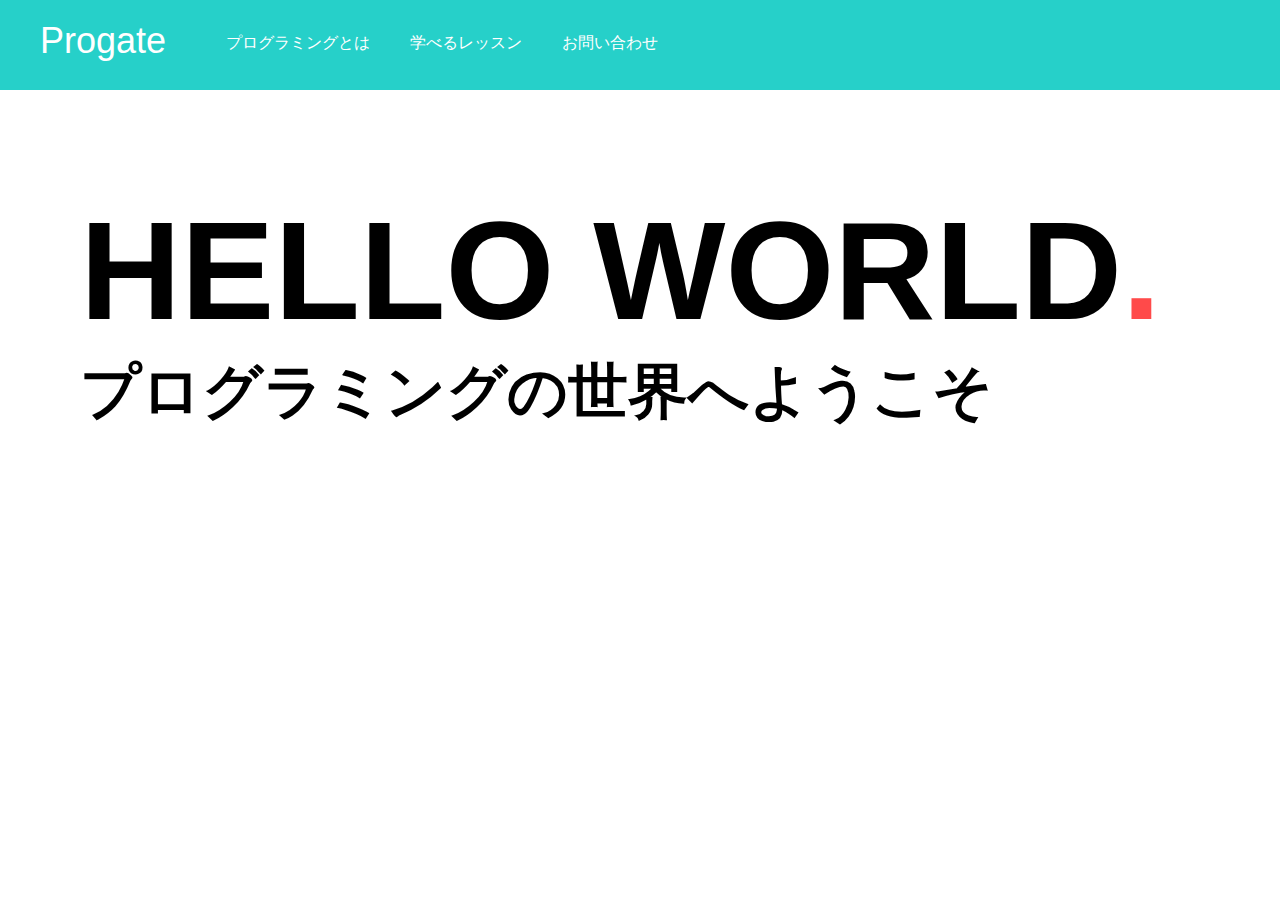
<file: index.html>
<!DOCTYPE html>
<html>
  <head>
    <meta charset="utf-8">
    <title>Progate</title>
    <link rel="stylesheet" href="stylesheet.css">
  </head>
  <body>
    <!-- ここからHTMLを書き始めてください -->
    <div class="header">
      <div class="header-logo">Progate</div>
      <div class="header-list">
        <ul>
          <li>プログラミングとは</li>
          <li>学べるレッスン</li>
          <li>お問い合わせ</li>
        </ul>
      </div>
    </div>
    <div class="top">
      <h1>HELLO WORLD<span class="red">.</span></h1>
      <h2>プログラミングの世界へようこそ</h2>
    </div>
  </body>
</html>
</file>
<file: stylesheet.css>
/* CSSのリセット（消さないでください） */
html, body,
ul, ol, li,
h1, h2, h3, h4, h5, h6, p, div {
  margin: 0;
  padding: 0;
}

body {
  font-family: 'Hiragino Kaku Gothic ProN W3', sans-serif;
}

li {
  list-style: none;
}

a {
  text-decoration: none;
}

/* ここからCSSを書いていきましょう */
.header {
  background-color: #26d0c9;
  color: #fff;
  height: 90px;
}

.header-logo {
  float: left;
  font-size: 36px;
  padding: 20px 40px;
}

.header-list li {
  float: left;
  padding: 33px 20px;
}

.top {
  margin:100px 80px;
}

.top h1 {
  font-size: 140px;
}

.red {
  color: #ff4a4a;
}

.top h2 {
  font-size: 60px;
}
</file>
